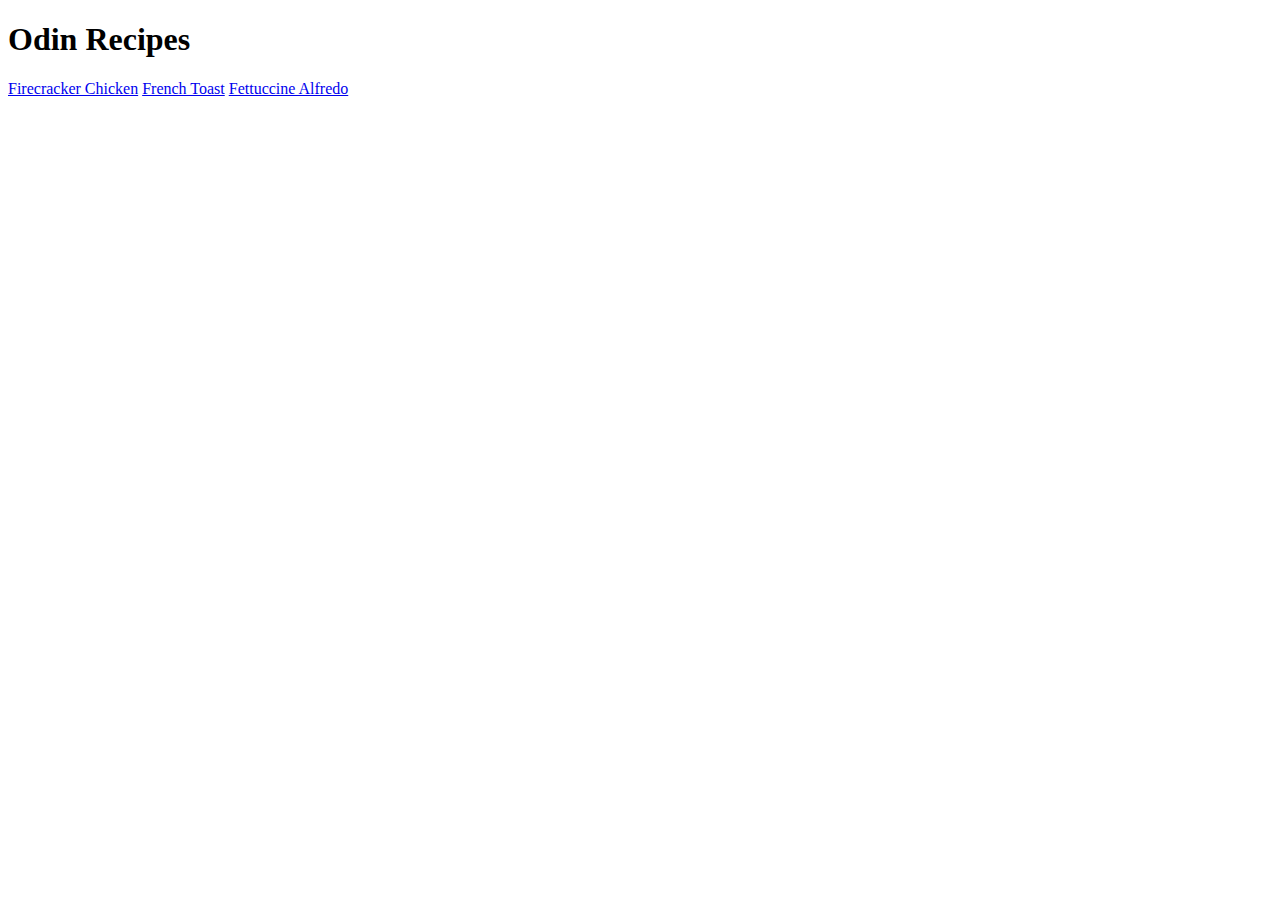
<file: index.html>
<!DOCTYPE html>
<html lang="en">
<head>
    <meta charset="UTF-8">
    <meta http-equiv="X-UA-Compatible" content="IE=edge">
    <meta name="viewport" content="width=device-width, initial-scale=1.0">
    <title>Odin Recipes</title>
    <link rel="styles" href="styles.css">
</head>
<body>
    <h1>Odin Recipes</h1>
    <a href="Firecracker_Chicken.html">Firecracker Chicken</a>
    <a href="french_toast.html">French Toast</a>
    <a href="fettuccine_alfredo.html">Fettuccine Alfredo</a>
</body>
</file>
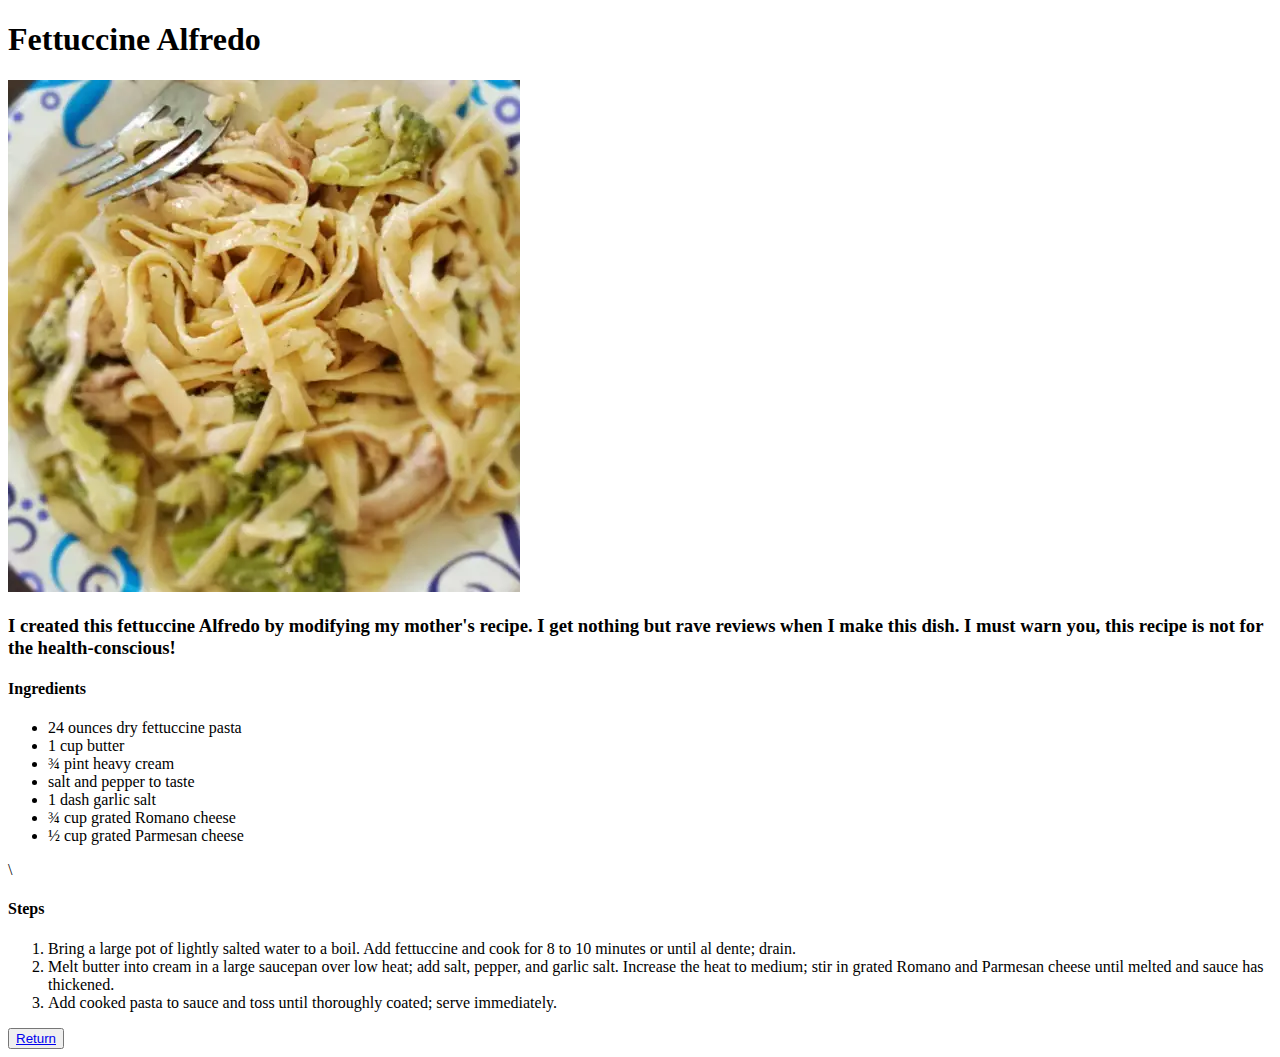
<file: fettuccine_alfredo.html>
<!DOCTYPE html>
<html lang="en">
<head>
    <meta charset="UTF-8">
    <meta http-equiv="X-UA-Compatible" content="IE=edge">
    <meta name="viewport" content="width=device-width, initial-scale=1.0">
    <title>Fettuccine Alfredo</title>
    <link rel="styles" href="styles.css">
</head>
<body>
    <H1>Fettuccine Alfredo</H1>
    <img src="img/fettuccine.jpg" alt="Delicious Fettuccine" class="center">
    <H3> I created this fettuccine Alfredo by modifying my mother's recipe. I get nothing but rave reviews when I make this dish. I must warn you, this recipe is not for the health-conscious!</H3>
    <H4>Ingredients</H4>
    <ul>
        <li>24 ounces dry fettuccine pasta</li>
        <li>1 cup butter</li>
        <li>¾ pint heavy cream</li>
        <li> salt and pepper to taste</li>
        <li>1 dash garlic salt</li>
        <li>¾ cup grated Romano cheese</li>
        <li>½ cup grated Parmesan cheese</li>
    </ul>\
    <h4>Steps</h4>
    <ol>
        <li> Bring a large pot of lightly salted water to a boil. Add fettuccine and cook for 8 to 10 minutes or until al dente; drain. </li>
        <li> Melt butter into cream in a large saucepan over low heat; add salt, pepper, and garlic salt. Increase the heat to medium; stir in grated Romano and Parmesan cheese until melted and sauce has thickened. </li>
        <li> Add cooked pasta to sauce and toss until thoroughly coated; serve immediately. </li>
    </ol>
    <button id="return-button" class="button return"><a href="index.html">Return</a></button>
</body>
</html>
</file>
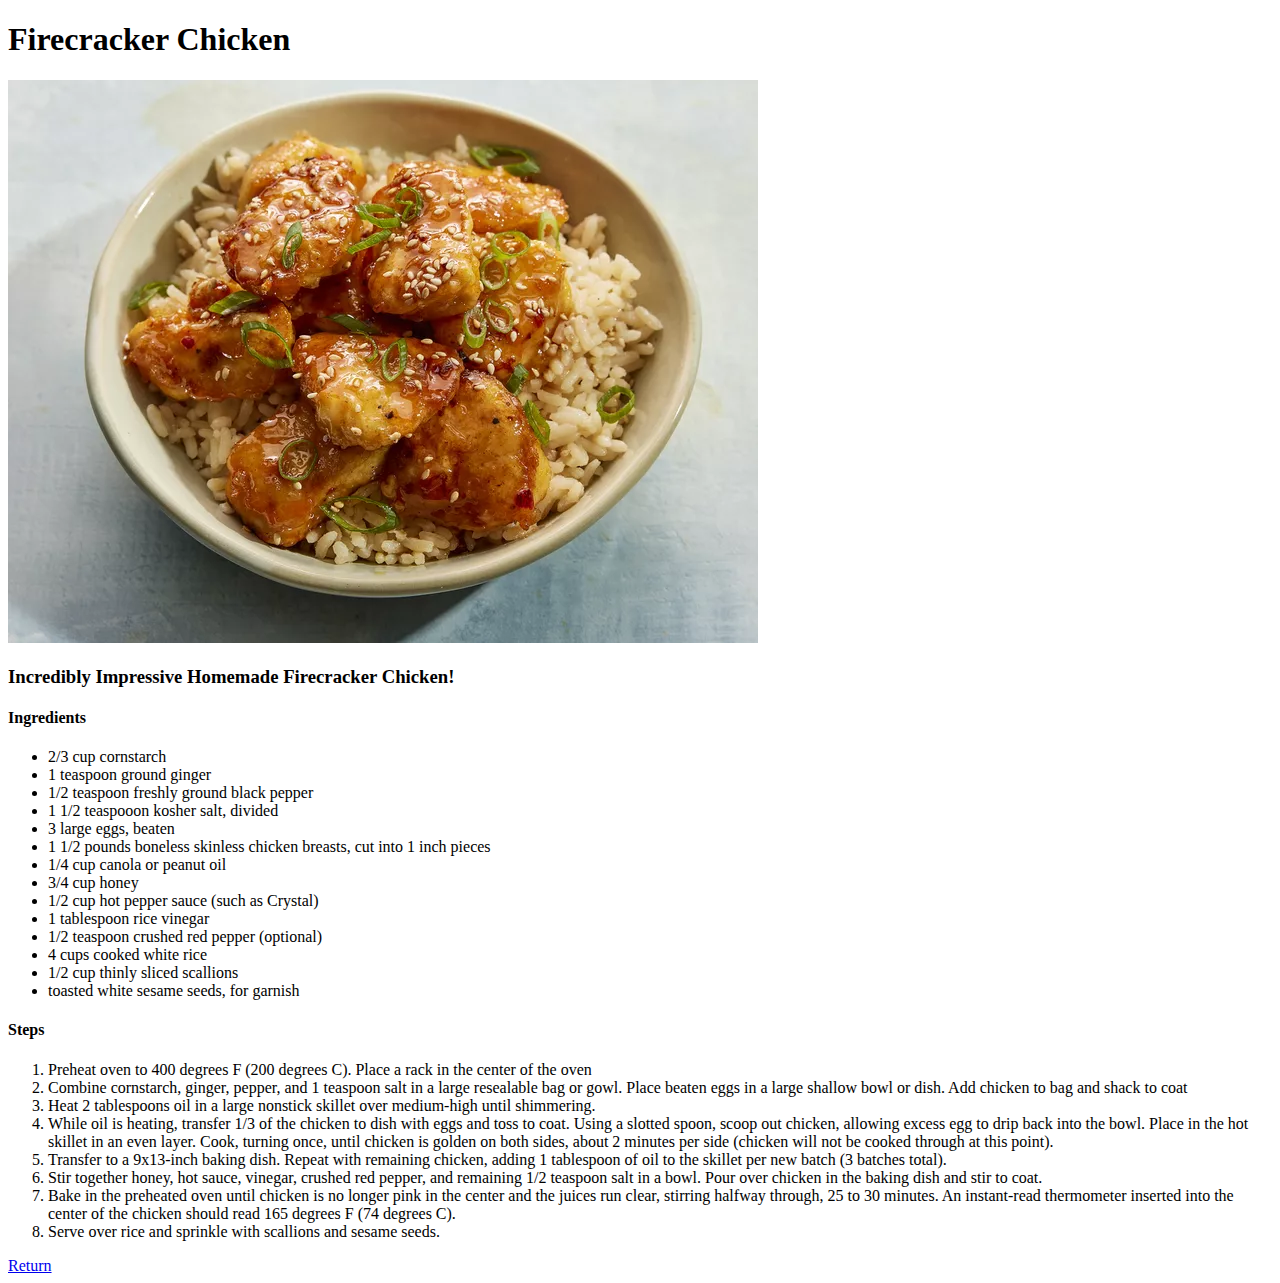
<file: Firecracker_Chicken.html>
<!DOCTYPE html>
<html lang="en">
<head>
    <meta charset="UTF-8">
    <meta http-equiv="X-UA-Compatible" content="IE=edge">
    <meta name="viewport" content="width=device-width, initial-scale=1.0">
    <title>Document</title>
    <link rel="styles" href="styles.css">
</head>
<body>
    <H1>Firecracker Chicken</H1>
    <img src="img/Firecracker_Chicken.jpg" alt="Finished Firecracker Chicken Dish" class="center">
    <H3>Incredibly Impressive Homemade Firecracker Chicken!</H3>
    <h4>Ingredients</h4>
    <ul>
        <li>2/3 cup cornstarch</li>
        <li>1 teaspoon ground ginger</li>
        <li>1/2 teaspoon freshly ground black pepper</li>
        <li>1 1/2 teaspooon kosher salt, divided</li>
        <li>3 large eggs, beaten</li>
        <li>1 1/2 pounds boneless skinless chicken breasts, cut into 1 inch pieces</li>
        <li>1/4 cup canola or peanut oil</li>
        <li>3/4 cup honey</li>
        <li>1/2 cup hot pepper sauce (such as Crystal)</li>
        <li>1 tablespoon rice vinegar</li>
        <li>1/2 teaspoon crushed red pepper (optional)</li>
        <li>4 cups cooked white rice</li>
        <li>1/2 cup thinly sliced scallions</li>
        <li>toasted white sesame seeds, for garnish</li>
        </ul>
    <h4>Steps</h4>
    <ol>
        <li>Preheat oven to 400 degrees F (200 degrees C). Place a rack in the center of the oven</li>
        <li>Combine cornstarch, ginger, pepper, and 1 teaspoon salt in a large resealable bag or gowl. Place beaten eggs in a large shallow bowl or dish. Add chicken to bag and shack to coat</li>
        <li> Heat 2 tablespoons oil in a large nonstick skillet over medium-high until shimmering. </li>
        <li> While oil is heating, transfer 1/3 of the chicken to dish with eggs and toss to coat. Using a slotted spoon, scoop out chicken, allowing excess egg to drip back into the bowl. Place in the hot skillet in an even layer. Cook, turning once, until chicken is golden on both sides, about 2 minutes per side (chicken will not be cooked through at this point). </li>
        <li> Transfer to a 9x13-inch baking dish. Repeat with remaining chicken, adding 1 tablespoon of oil to the skillet per new batch (3 batches total). </li>
        <li> Stir together honey, hot sauce, vinegar, crushed red pepper, and remaining 1/2 teaspoon salt in a bowl. Pour over chicken in the baking dish and stir to coat. </li>
        <li> Bake in the preheated oven until chicken is no longer pink in the center and the juices run clear, stirring halfway through, 25 to 30 minutes. An instant-read thermometer inserted into the center of the chicken should read 165 degrees F (74 degrees C). </li>
        <li> Serve over rice and sprinkle with scallions and sesame seeds. </li>
    </ol>
    <a href="index.html">Return</a>
</body>
</html>
</file>
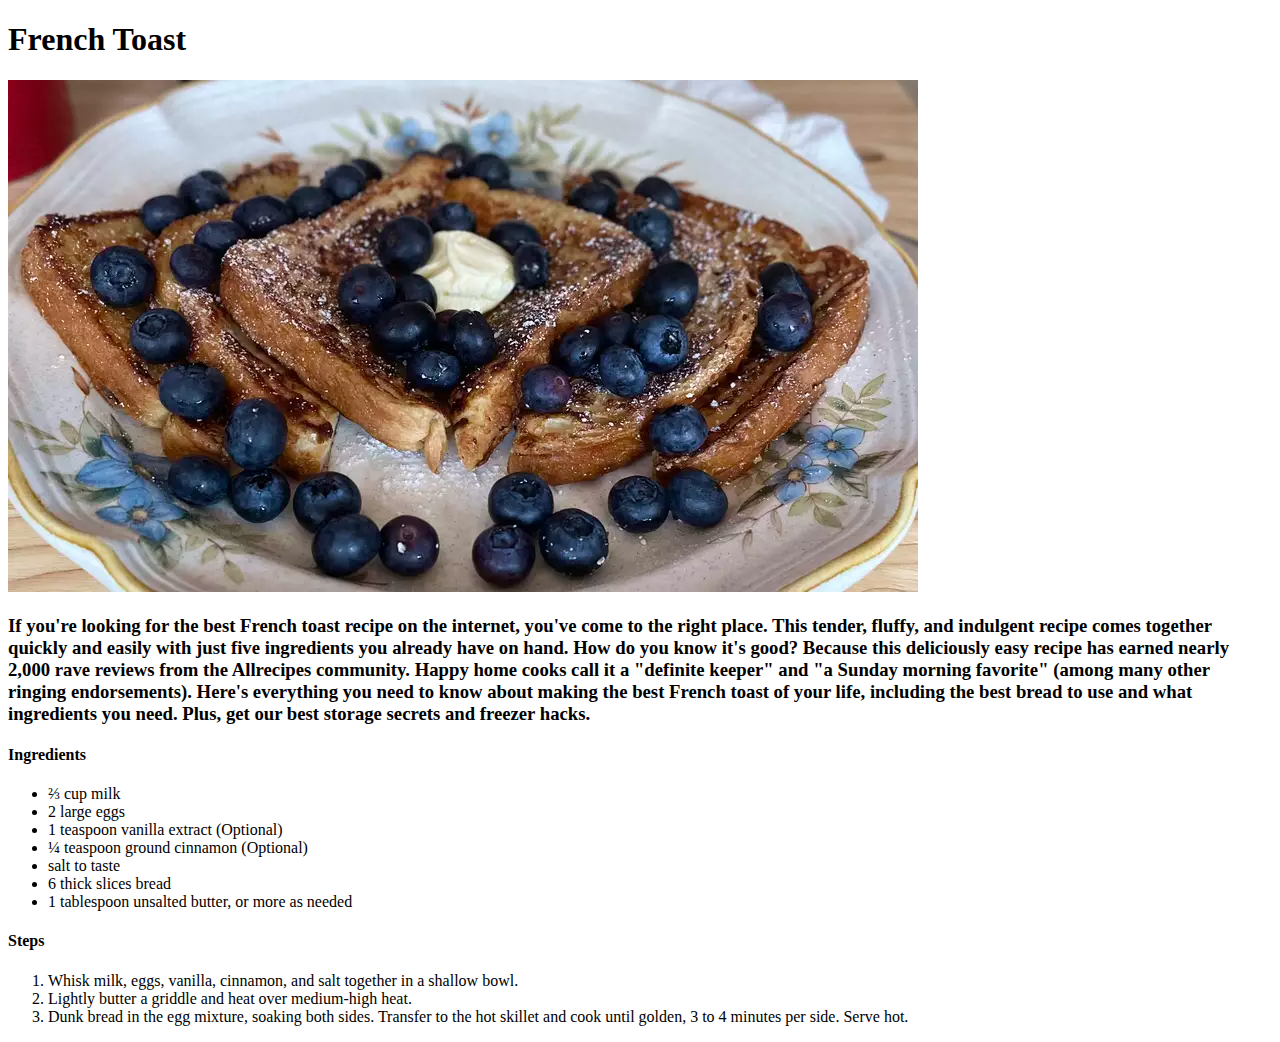
<file: french_toast.html>
<!DOCTYPE html>
<html lang="en">
<head>
    <meta charset="UTF-8">
    <meta http-equiv="X-UA-Compatible" content="IE=edge">
    <meta name="viewport" content="width=device-width, initial-scale=1.0">
    <title>French Toast</title>
    <link rel="styles" href="styles.css">
</head>
<body>
    
    <!--<ul> for unordered list-->
    <!--<ol> ordered lis
    <!-<li> lists an item-->
    <!--<a> is a tag-->
    <H1>French Toast</H1>
    <img src="img/french_toast.jpg" alt="French toast topped with blueberries">
    <h3> If you're looking for the best French toast recipe on the internet, you've come to the right place. This tender, fluffy, and indulgent recipe comes together quickly and easily with just five ingredients you already have on hand. 
How do you know it's good? Because this deliciously easy recipe has earned nearly 2,000 rave reviews from the Allrecipes community. Happy home cooks call it a "definite keeper" and "a Sunday morning favorite" (among many other ringing endorsements).
Here's everything you need to know about making the best French toast of your life, including the best bread to use and what ingredients you need. Plus, get our best storage secrets and freezer hacks. </h3>
    <h4>Ingredients</H4>
    <ul>
        <li>⅔ cup milk</li>
        <li>2 large eggs</li>
        <li>1 teaspoon vanilla extract (Optional)</li>
        <li>¼ teaspoon ground cinnamon (Optional)</li>
        <li> salt to taste</li>
        <li>6 thick slices bread</li>
        <li>1 tablespoon unsalted butter, or more as needed</li>
    </ul>
    <h4>Steps</h4>
    <ol>
        <li> Whisk milk, eggs, vanilla, cinnamon, and salt together in a shallow bowl. </li>
        <li> Lightly butter a griddle and heat over medium-high heat. </li>
        <li> Dunk bread in the egg mixture, soaking both sides. Transfer to the hot skillet and cook until golden, 3 to 4 minutes per side. Serve hot.
</body>
</html>
</file>
<file: styles.css>
/* styles */

body {
    font-family:'Times New Roman', Times, serif;
}

#return-button {
    background-color: cyan;
    color: aliceblue;
    font-weight: bold;
}

.center {
    display: block;
    margin-left: auto;
    margin-right: auto;
    width: 50%;
}

/* styles */
</file>
